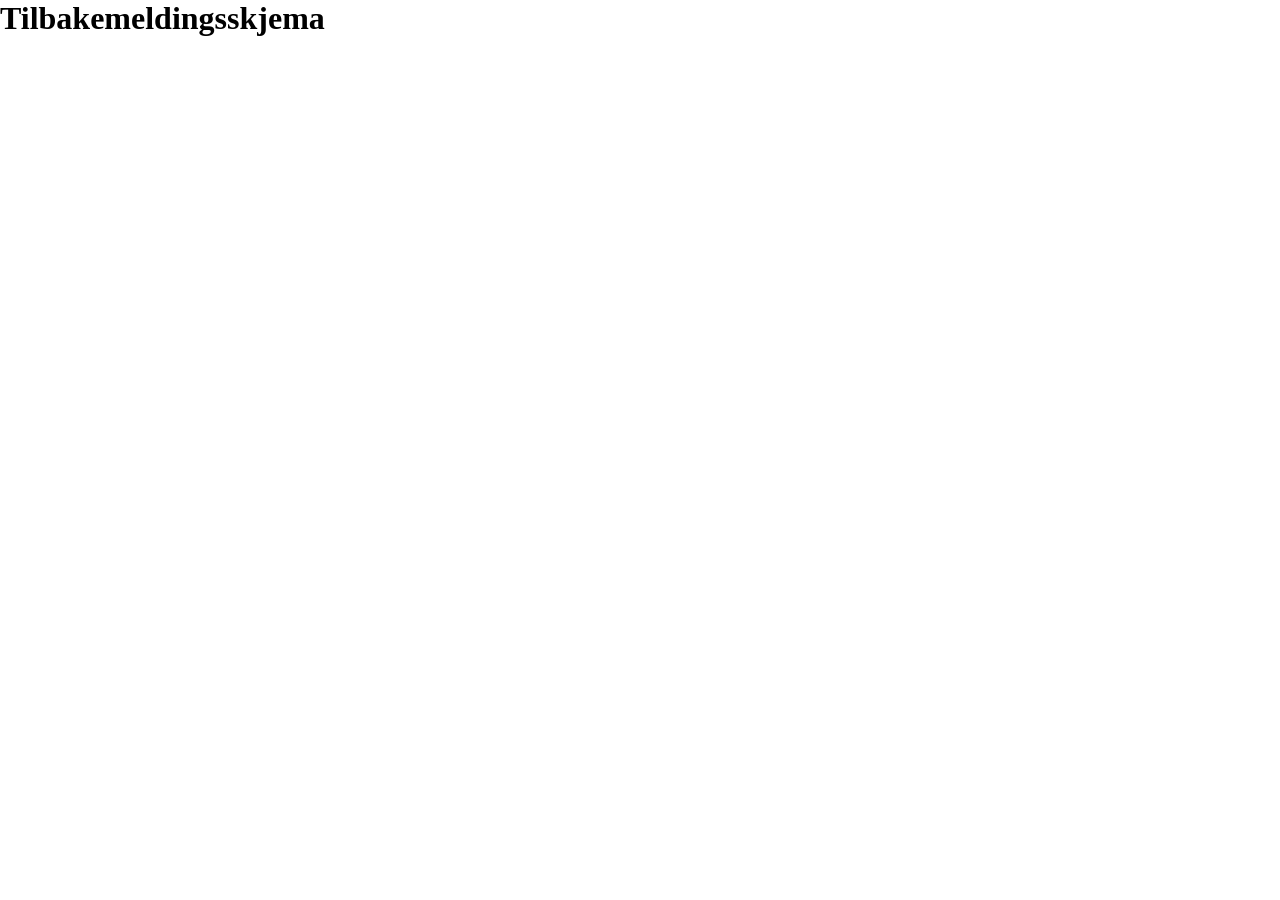
<file: tilbakemelding.html>
<!doctype html>
<html lang="no">
    <head>
        <meta charset="UTF-8" />
        <meta name="viewport" content="width=device-width, initial-scale=1.0" />
        <title>Document</title>
        <link rel="stylesheet" href="tilbakemelding.css" />
    </head>
    <body>
        <main>
            <h1>Tilbakemeldingsskjema</h1>
            <form></form>
        </main>
    </body>
</html>
</file>
<file: tilbakemelding.css>
* {
    margin: 0;
    padding: 0;
    box-sizing: border-box;
}
</file>
